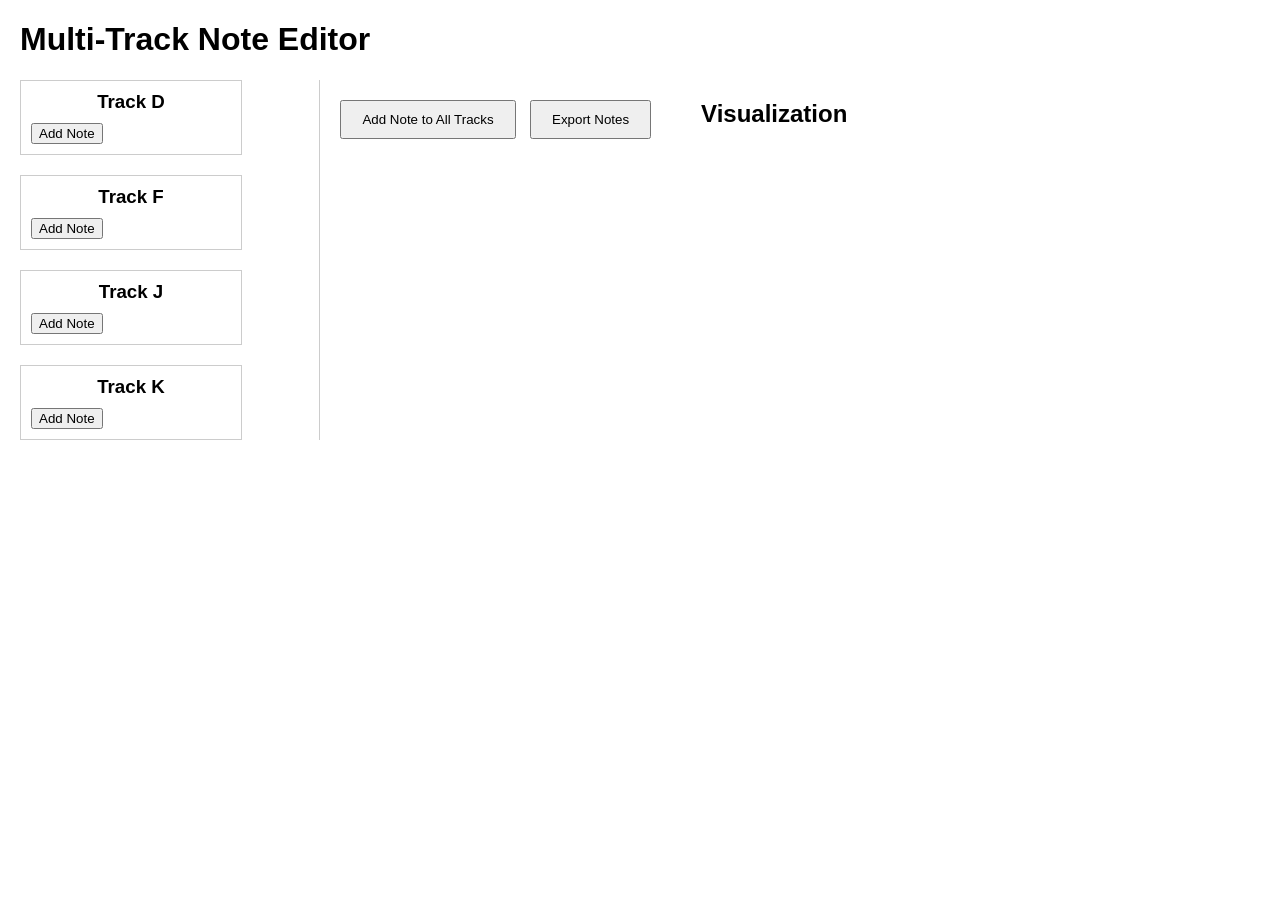
<file: edit.html>
<!DOCTYPE html>
<html lang="en">

<head>
  <meta charset="UTF-8">
  <meta name="viewport" content="width=device-width, initial-scale=1.0">
  <link rel="stylesheet" href="css/edit.css" />
  <title>Multi-Track Note Editor</title>
</head>

<body>
  <h1>Multi-Track Note Editor</h1>
  <div class="editor-container">
  <div class="note-editor">
    <!-- 각 트랙이 여기에 추가됩니다 -->
  </div>
  <div class="controls">
    <button id="add-note">Add Note to All Tracks</button>
    <button id="export-notes">Export Notes</button>
  </div>
  <pre id="output"></pre>
  <div class="visualization">
    <h2>Visualization</h2>
    <div class="timeline-container">
      <!-- 각 트랙의 타임라인이 여기에 추가됩니다 -->
    </div>
  </div>
  </div>
  <script src="scripts/editor.js"></script>
</body>

</html>
</file>
<file: css/edit.css>
body {
  font-family: Arial, sans-serif;
  margin: 20px;
}

.note-editor {
  display: flex;
  flex-wrap: wrap;
  gap: 20px;
}

.track {
  border: 1px solid #ccc;
  padding: 10px;
  width: 200px;
}

.track h3 {
  margin: 0 0 10px;
  text-align: center;
}

.note {
  display: flex;
  gap: 10px;
  align-items: center;
  margin-bottom: 10px;
}

.note input {
  width: 60px;
}

.note button {
  background-color: red;
  color: white;
  border: none;
  padding: 5px 10px;
  cursor: pointer;
}

.note button:hover {
  background-color: darkred;
}

.controls {
  margin-top: 20px;
}

.controls button {
  padding: 10px 20px;
  margin-right: 10px;
  cursor: pointer;
}

.editor-container {
	display: flex;
	gap: 20px; /* 좌측과 우측 사이의 간격 */
  }
  
  .note-editor {
	flex: 1; /* 좌측 영역 */
	border-right: 1px solid #ccc; /* 구분선 추가 */
	padding-right: 20px;
  }
  
  .visualization {
	flex: 2; /* 우측 영역 */
  }
  
  .timeline-container {
	display: flex;
	flex-direction: row; /* 타임라인을 가로로 정렬 */
	gap: 20px; /* 각 타임라인 사이의 간격 */
  }
  
  .timeline {
	position: relative;
	width: 50px; /* 세로 타임라인의 너비 */
	height: 600px; /* 기본 높이 */
	border: 1px solid #ccc;
	background: #f9f9f9;
	overflow: hidden; /* 타임라인 밖으로 나가는 요소를 숨김 */
  }
  
  .timeline .note {
	position: absolute;
	left: 0; /* 노트를 타임라인의 왼쪽에 배치 */
	width: 100%; /* 타임라인의 너비를 채움 */
	height: 3px; /* 노트의 높이를 낮게 설정 */
	background-color: red; /* 기본 노트 색상 */
	border-radius: 2px; /* 직사각형 모양 */
  }
  
  .timeline .note:hover {
	background: darkred;
  }
  
  .timeline .guide {
	position: absolute;
	left: 0;
	width: 100%;
	height: 0px; /* 가이드라인의 높이 */
	background-color: #aaa; /* 가이드라인 색상 */
	opacity: 0.5; /* 투명도 설정 */
  }
  
  .timeline .major-guide {
	position: absolute;
	left: 0;
	width: 100%;
	height: 0px; /* 주요 가이드라인의 높이 */
	background-color: #666; /* 주요 가이드라인 색상 */
	opacity: 0.8; /* 주요 가이드라인 투명도 */
  }
</file>
